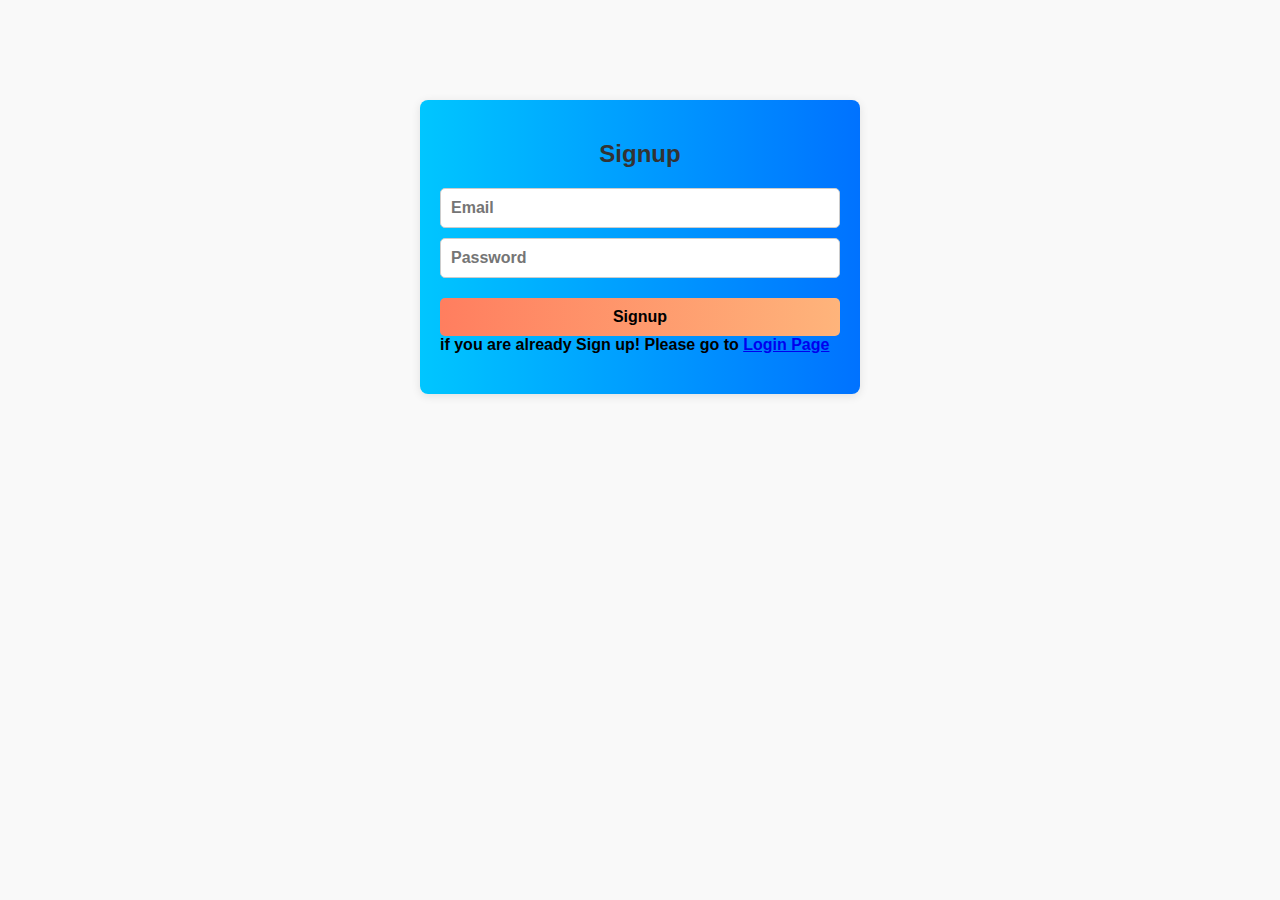
<file: evaluation/index.html>
<!DOCTYPE html>
<html lang="en">
<head>
    <meta charset="UTF-8">
    <meta name="viewport" content="width=device-width, initial-scale=1.0">
    <title>Document</title>
    <link rel="stylesheet" href=".\index.css">
</head>
<body>
    <div id="auth-container">
        <div id="signup-form">
            <h2 class="loginh2">Signup</h2>
            <input type="email" id="signup-email" placeholder="Email" required>
            <input type="password" id="signup-password" placeholder="Password" required>
            <button class="login" onclick="signup()">Signup</button>
            <span>
                if you are already Sign up! Please go to <a href="login.html">Login Page</a>
            </span>
        </div>
    </div>
    
</body>
<script>
    function signup() {
        const email = document.getElementById('signup-email');
        const password = document.getElementById('signup-password');
        console.log(typeof password.value)
    
        if (validateEmail(email.value) && password.value.length >= 6) {
            let users = JSON.parse(localStorage.getItem('users')) || {};
            if (users[email.value]) {
                alert('Email already registered. Please login.');
            } else {
                users[email.value] = password.value;
                localStorage.setItem('users', JSON.stringify(users));
                alert('Signup successful! Please login.');
                window.location.href="login.html"
            }
        } else {
            alert('Invalid email format or password too short.');
        }
        email.value = ''
        password.value = ''
    }
    function validateEmail(email) {
        const re = /^[^\s@]+@[^\s@]+\.[^\s@]+$/
        return re.test(String(email).toLowerCase());
    }
    
</script>
</html>
</file>
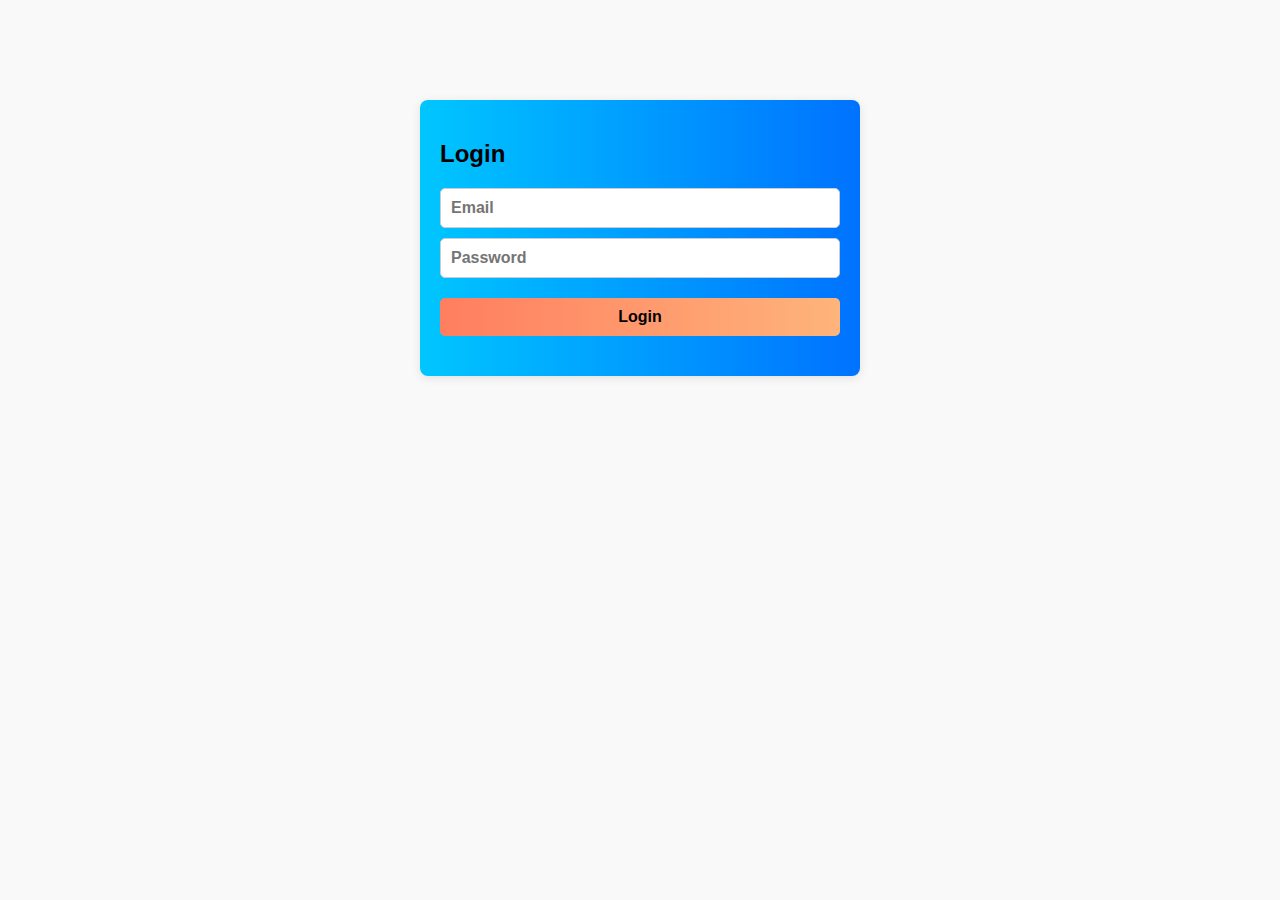
<file: evaluation/login.html>
<!DOCTYPE html>
<html lang="en">

<head>
    <meta charset="UTF-8">
    <meta name="viewport" content="width=device-width, initial-scale=1.0">
    <title>Document</title>
    <link rel="stylesheet" href=".\index.css">
</head>

<body>
    <div id="auth-container">
       
        <div id="login-form">
            <h2>Login</h2>
            <input type="email" id="login-email" placeholder="Email" required>
            <input type="password" id="login-password" placeholder="Password" required>
            <button class="login" onclick="login()">Login</button>
        </div>
    </div>


</body>

<script src=".\data.js"></script>
<script src=".\index.js"></script>
</html>
</file>
